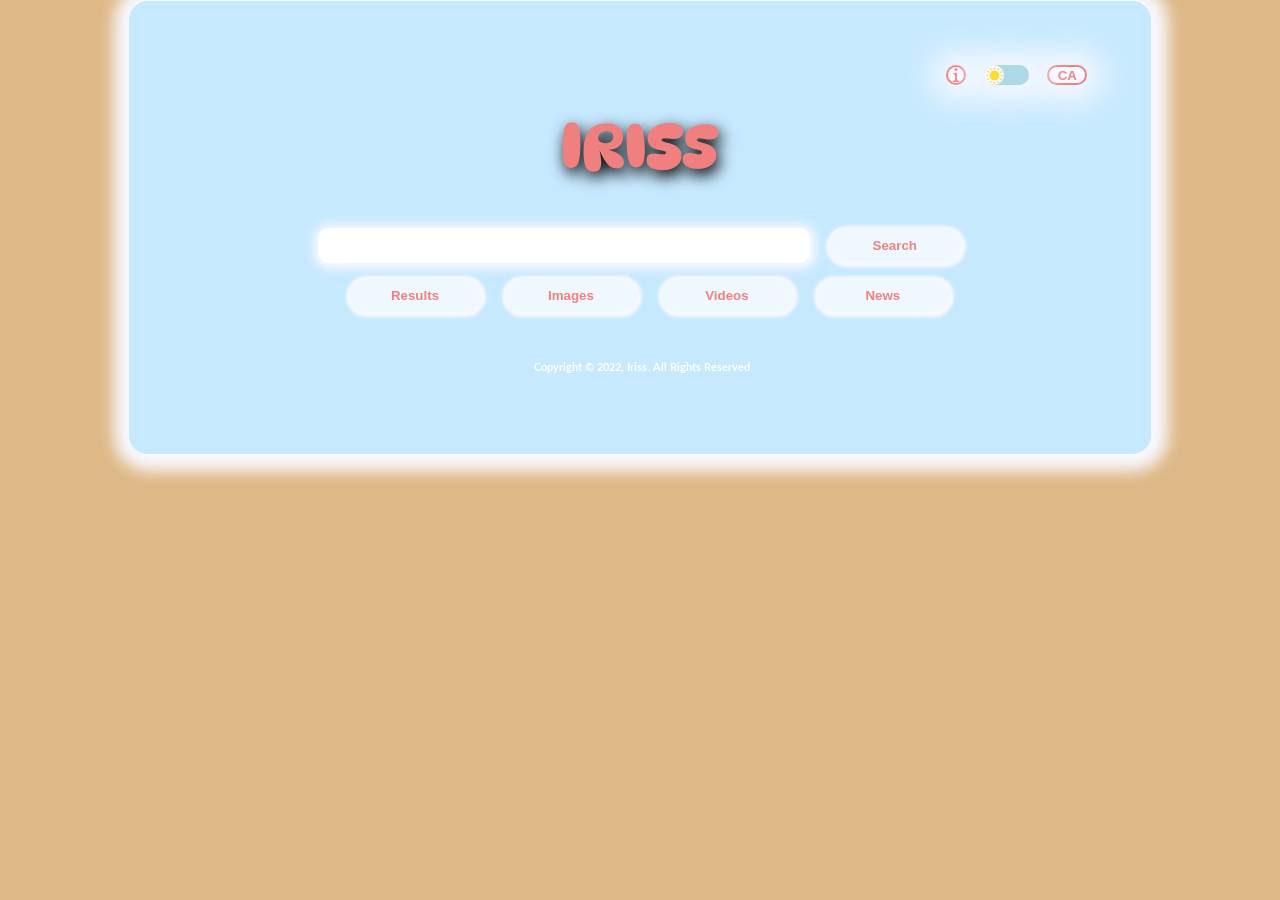
<file: index.html>
<!DOCTYPE html>
<html>
  <head>
    <title>Iriss Search</title>
    <meta charset="utf-8" />
    <meta name="description" content="Iriss serves as a simple alternative to Google search as well as other search engines. Iriss utulizes google search APIs to provide you with the top and best results to your search querys all while providing you with a simple but elegant UI."/>
    <meta name="keywords" content="iriss,search,google alternative,secure" />
    <meta name="viewport" content="width=device-width, initial-scale=1.0" />
    <meta property="og:image" content="https://i.postimg.cc/FHGzPwnr/ogPic.jpg" />
    <link rel="stylesheet" href="main.css" />
    <link rel="preconnect" href="https://fonts.gstatic.com/" />
    <script>
      var dataObject, imgDataObject, vidDataObject, newsDataObject, country;
      const data = "";
      var userIn;
      var topImg = document.getElementById("topImg");
      var resultsBtn = document.getElementById("resultsBtn");
      var imgBtn = document.getElementById("imgBtn");
      var vidBtn = document.getElementById("vidBtn");
      var newsBtn = document.getElementById("newsBtn");
      function toggleLightDark() {
        var toggle = document.getElementById(".checker");
        var wrap = document.getElementById("wrap");
        var body = document.getElementById("bodyID");
        var searchBar = document.getElementById("userSearch");
        var sButton = document.getElementById("searchBtn");
        var rBtn = document.getElementById("resultsBtn");
        var iBtn = document.getElementById("imgBtn");
        var vBtn = document.getElementById("vidBtn");
        var nBtn = document.getElementById("newsBtn");
        var info = document.getElementById("info");
        var sun = document.getElementById("sun");
        var moon = document.getElementById("moon");
        var title = document.getElementById("hTitle");
        var infoBtn = document.getElementById("popupBtn");
        var countryBtn = document.getElementById("countryID");
        var popup = document.getElementById("popDiv");
        var popupText = document.getElementById("popDivInfo");
        var right = document.getElementById("copyright");
        const boxes = document.querySelectorAll(".descriptionDiv");
        const boxes2 = document.querySelectorAll(".switch");
        if (document.querySelector(".checker").checked == true) {
          wrap.style.backgroundColor = "rgb(41, 35, 78)";
          body.style.backgroundColor = "rgb(41, 35, 78)";
          wrap.style.boxShadow = "1px 1px 60px 15px rgb(240, 128, 128, 0.5)";
          wrap.style.border = "none";
          searchBar.style.backgroundColor = "rgb(41, 35, 78)";
          searchBar.style.color = "white";
          searchBar.style.boxShadow = "none";
          sButton.style.backgroundColor = "rgb(41, 35, 78)";
          sButton.style.boxShadow = "none";
          rBtn.style.backgroundColor = "rgb(41, 35, 78)";
          rBtn.style.boxShadow = "none";
          iBtn.style.backgroundColor = "rgb(41, 35, 78)";
          iBtn.style.boxShadow = "none";
          vBtn.style.backgroundColor = "rgb(41, 35, 78)";
          vBtn.style.boxShadow = "none";
          nBtn.style.backgroundColor = "rgb(41, 35, 78)";
          nBtn.style.boxShadow = "none";
          boxes.forEach((box) => {
            box.style.color = "white";
          });
          try {
            info.style.backgroundColor = "black";
            info.style.color = "white";
            info.style.boxShadow = "none";
          } catch {
            console.log(
              "No info div found. User required to perform search first."
            );
          }
          boxes2.forEach((box1) => {
            box1.style.boxShadow = "1px 1px 60px 15px rgb(240, 128, 128, 0.5)";
          });
          title.style.textShadow = "3px 6px 16px rgb(240, 128, 128, 0.5)";
          infoBtn.style.boxShadow = "1px 1px 60px 15px rgb(240, 128, 128, 0.5)";
          countryBtn.style.boxShadow = "1px 1px 60px 15px rgb(240, 128, 128, 0.5)";
          popup.style.backgroundColor = "black";
          popup.style.opacity = "0.9";
          popupText.style.color = "ghostwhite";
          popup.style.boxShadow = "1px 1px 60px 15px rgb(240, 128, 128, 0.5)";
          right.style.boxShadow = "none";
          right.style.backgroundColor = "transparent";
          right.style.color = "lightcoral";
        } else if (document.querySelector(".checker").checked == false) {
          wrap.style = "";
          body.style = "";
          searchBar.style = "";
          sButton.style = "";
          rBtn.style = "";
          rBtn.style.color = "";
          iBtn.style = "";
          vBtn.style = "";
          nBtn.style = "";
          infoBtn.style = "";
          countryBtn.style = "";
          try {
            info.style = "";
          } catch {
            console.log(
              "No info div found. User required to perform search first."
            );
          }
          boxes.forEach((box) => {
            box.style.color = "";
          });
          boxes2.forEach((box1) => {
            box1.style.boxShadow = "";
          });
          title.style = "";
          popup.style.backgroundColor = "";
          popup.style.boxShadow = "";
          popup.style.opacity = "";
          popupText.style.color = "";
          right.style.boxShadow = "";
          right.style.backgroundColor = "";
          right.style.color = "";
        }
      }
      function checkSearch() {
        checkIn = document.getElementById("userSearch").value;
        if (checkIn.length == 0) {
          console.log(
            "Unable to perform search. No search query detected in search bar."
          );
        } else {
          processSearch();
        }
      }
      function processSearch() {
        userIn = document.getElementById("userSearch").value;
        userIn = userIn.split(" ").join("+");
        country = document.getElementById("countryID").value;
        document.getElementById("content").innerHTML =
          "<div class='loader'></div>";
        initializeSearch(userIn);
        initializeImageSearch(userIn);
        initializeVidSearch(userIn);
        initializeNewsSearch(userIn);
        toggleLightDark();
      }
      function initializeNewsSearch(search) {
        const xhr = new XMLHttpRequest();
        xhr.withCredentials = true;
        xhr.addEventListener("readystatechange", function () {
          if (this.readyState === this.DONE) {
            console.log(this.responseText);
            newsDataObject = JSON.parse(this.responseText);
          }
        });
        xhr.open(
          "GET",
          "https://google-search3.p.rapidapi.com/api/v1/news/q=".concat(
            search
          ) + "&num=100"
        );
        xhr.setRequestHeader("X-User-Agent", "desktop");
        xhr.setRequestHeader("X-Proxy-Location", country);
        xhr.setRequestHeader(
          "X-RapidAPI-Key",
          "ca53dc03dcmshd11cf4b2967d2efp139e4fjsn965726f7b050"
        );
        xhr.setRequestHeader(
          "X-RapidAPI-Host",
          "google-search3.p.rapidapi.com"
        );
        xhr.send(data);
      }
      function initializeVidSearch(search) {
        const xhr = new XMLHttpRequest();
        xhr.withCredentials = true;
        xhr.addEventListener("readystatechange", function () {
          if (this.readyState === this.DONE) {
            console.log(this.responseText);
            vidDataObject = JSON.parse(this.responseText);
          }
        });
        xhr.open(
          "GET",
          "https://google-search3.p.rapidapi.com/api/v1/video/q=".concat(search)
        );
        xhr.setRequestHeader("X-User-Agent", "desktop");
        xhr.setRequestHeader("X-Proxy-Location", country);
        xhr.setRequestHeader(
          "X-RapidAPI-Key",
          "ca53dc03dcmshd11cf4b2967d2efp139e4fjsn965726f7b050"
        );
        xhr.setRequestHeader(
          "X-RapidAPI-Host",
          "google-search3.p.rapidapi.com"
        );
        xhr.send(data);
      }
      function initializeImageSearch(search) {
        const xhr = new XMLHttpRequest();
        xhr.withCredentials = true;
        xhr.addEventListener("readystatechange", function () {
          if (this.readyState === this.DONE) {
            console.log(this.responseText);
            imgDataObject = JSON.parse(this.responseText);
          }
        });
        xhr.open(
          "GET",
          "https://google-search3.p.rapidapi.com/api/v1/image/q=".concat(
            search
          ) + "&num=50"
        );
        xhr.setRequestHeader("X-User-Agent", "desktop");
        xhr.setRequestHeader("X-Proxy-Location", country);
        xhr.setRequestHeader(
          "X-RapidAPI-Key",
          "ca53dc03dcmshd11cf4b2967d2efp139e4fjsn965726f7b050"
        );
        xhr.setRequestHeader(
          "X-RapidAPI-Host",
          "google-search3.p.rapidapi.com"
        );
        xhr.send(data);
      }
      function initializeSearch(search) {
        const xhr = new XMLHttpRequest();
        xhr.withCredentials = true;
        xhr.addEventListener("readystatechange", function () {
          if (this.readyState === this.DONE) {
            console.log(this.responseText);
            dataObject = JSON.parse(this.responseText);
            displaySearch();
          }
        });
        xhr.open(
          "GET",
          "https://google-search3.p.rapidapi.com/api/v1/search/q=".concat(
            search
          ) + "&num=100"
        );
        xhr.setRequestHeader("X-User-Agent", "desktop");
        xhr.setRequestHeader("X-Proxy-Location", country);
        xhr.setRequestHeader(
          "X-RapidAPI-Key",
          "ca53dc03dcmshd11cf4b2967d2efp139e4fjsn965726f7b050"
        );
        xhr.setRequestHeader(
          "X-RapidAPI-Host",
          "google-search3.p.rapidapi.com"
        );
        xhr.send(data);
      }
      function displaySearch() {
        var topImg = document.getElementById("topImg");
        var resultsBtn = document.getElementById("resultsBtn");
        var imgBtn = document.getElementById("imgBtn");
        var vidBtn = document.getElementById("vidBtn");
        var newsBtn = document.getElementById("newsBtn");
        document.getElementById("content").innerHTML = "";
        document.getElementById("content").innerHTML +=
          "<div id='info'>" +
          dataObject.total +
          " results found in " +
          dataObject.ts.toPrecision(3) +
          "s</div>";
        for (var i = 0; i < dataObject.results.length; i++) {
          var title = dataObject.results[i].title;
          var description = dataObject.results[i].description;
          var link = dataObject.results[i].link;
          document.getElementById("content").innerHTML +=
            "<section>" +
            "<h3><a href='" +
            link +
            "'>" +
            title +
            "</a></h3>" +
            "<div class='descriptionDiv'>" +
            "<p1>" +
            description +
            "</p1>" +
            "</div>" +
            "</section>";
        }
        toggleLightDark();
        resultsBtn.style.backgroundColor = "lightskyblue";
        resultsBtn.style.color = "white";
        topImg.style.display = "block";
      }
      function displayImg() {
        var topImg = document.getElementById("topImg");
        var resultsBtn = document.getElementById("resultsBtn");
        var imgBtn = document.getElementById("imgBtn");
        var vidBtn = document.getElementById("vidBtn");
        var newsBtn = document.getElementById("newsBtn");
        document.getElementById("content").innerHTML = "";
        document.getElementById("content").innerHTML +=
          "<div id='info'>" +
          imgDataObject.image_results.length +
          " results found in " +
          imgDataObject.ts.toPrecision(3) +
          "s</div><br>";
        for (var i = 0; i < imgDataObject.image_results.length; i++) {
          var src = imgDataObject.image_results[i].image.src;
          document.getElementById("content").innerHTML +=
            "<img class='imgSearchD' src='" + src + "'>";
        }
        toggleLightDark();
        imgBtn.style.backgroundColor = "lightskyblue";
        imgBtn.style.color = "white";
        topImg.style.display = "block";
      }
      function displayVid() {
        var topImg = document.getElementById("topImg");
        var resultsBtn = document.getElementById("resultsBtn");
        var imgBtn = document.getElementById("imgBtn");
        var vidBtn = document.getElementById("vidBtn");
        var newsBtn = document.getElementById("newsBtn");
        document.getElementById("content").innerHTML = "";
        document.getElementById("content").innerHTML +=
          "<div id='info'>" +
          vidDataObject.total +
          " results found in " +
          vidDataObject.ts.toPrecision(3) +
          "s</div>";
        for (var i = 0; i < vidDataObject.results.length; i++) {
          var title = vidDataObject.results[i].title;
          var link = vidDataObject.results[i].link;
          var description = vidDataObject.results[i].description;
          document.getElementById("content").innerHTML +=
            "<section>" +
            "<h3><a href='" +
            link +
            "'>" +
            title +
            "</a></h3>" +
            "<div class='descriptionDiv'>" +
            "<p1>" +
            description +
            "</p1>" +
            "</div>" +
            "</section>";
        }
        toggleLightDark();
        vidBtn.style.backgroundColor = "lightskyblue";
        vidBtn.style.color = "white";
        topImg.style.display = "block";
      }
      function displayNews() {
        var topImg = document.getElementById("topImg");
        var resultsBtn = document.getElementById("resultsBtn");
        var imgBtn = document.getElementById("imgBtn");
        var vidBtn = document.getElementById("vidBtn");
        var newsBtn = document.getElementById("newsBtn");
        document.getElementById("content").innerHTML = "";
        document.getElementById("content").innerHTML +=
          "<div id='info'>" +
          newsDataObject.entries.length +
          " results found in " +
          newsDataObject.ts.toPrecision(3) +
          "s</div>";
        for (var i = 0; i < newsDataObject.entries.length; i++) {
          var title = newsDataObject.entries[i].title;
          var link = newsDataObject.entries[i].link;
          var published = newsDataObject.entries[i].published;
          var source = newsDataObject.entries[i].source.href;
          var publisher = newsDataObject.entries[i].source.title;
          document.getElementById("content").innerHTML +=
            "<section>" +
            "<h3><a href='" +
            link +
            "'>" +
            title +
            "</a></h3>" +
            "<div class='descriptionDiv'>" +
            "<p1>Published on: " +
            published +
            "<br>Source: " +
            source +
            "<br>Publisher: " +
            publisher +
            "</p1>" +
            "</div>" +
            "</section>";
        }
        toggleLightDark();
        newsBtn.style.backgroundColor = "lightskyblue";
        newsBtn.style.color = "white";
        topImg.style.display = "block";
      }
      function enterSearch(ele) {
        if (event.key === "Enter") {
          checkSearch();
        }
      }

      function popup() {
        var popup = document.getElementById("popDiv");
        popup.style.display = "block";
      }

      function unPop() {
        var popup = document.getElementById("popDiv");
        popup.style.display = "none";
      }
    </script>
  </head>
<script async src="https://www.googletagmanager.com/gtag/js?id=G-2MVN90X1NE"></script>
<script>
  window.dataLayer = window.dataLayer || [];
  function gtag(){dataLayer.push(arguments);}
  gtag('js', new Date());

  gtag('config', 'G-2MVN90X1NE');
</script>
  <body id="bodyID">
    <div id="wrap">
      <div id="popDiv">
        <button id="unpopBtn" onclick="unPop();"></button>
        <h3 id="popHead">About Iriss</h3>
        <p1 id="popDivInfo">Iriss is a web search website that was built by me for fun and educational purposes. Iriss uses google search APIs to bring you the top and best results for your search querys.<br>You can contact me at:<br><a href="mailto:dev@iriss.app">dev@iriss.app</a></p1>
      </div>
      <div id="controls">
      <select title="Search Country ID" id="countryID">
        <option value="US">US</option>
        <option value="CA" selected>CA</option>
        <option value="IE">IE</option>
        <option value="GB">GB</option>
        <option value="FR">FR</option>
        <option value="DE">DE</option>
        <option value="SE">SE</option>
        <option value="IN">IN</option>
        <option value="JP">JP</option>
        <option value="KR">KR</option>
        <option value="SG">SG</option>
        <option value="AU">AU</option>
        <option value="BR">BR</option>
      </select>
      <div id="darkLightD">
        <label class="switch">
          <input type="checkbox" class="checker" onclick="toggleLightDark();" />
          <span class="slider round"></span>
        </label>
      </div>
      <button id="popupBtn" onclick="popup();"></button>
    </div>
      <header><h1 id="hTitle">IRISS</h1></header>
      <nav>
        <input
          type="text"
          id="userSearch"
          spellcheck="false"
          onkeydown="enterSearch(this);"
          value=""
        /><button
          id="searchBtn"
          class="buttonsC"
          onclick="checkSearch();"
        >
          Search
          </button
        ><br /><button
          id="resultsBtn"
          class="buttonsC"
          onclick="displaySearch();"
        >
          Results
        </button>
        <button id="imgBtn" class="buttonsC" onclick="displayImg();">
          Images
        </button>
        <button id="vidBtn" class="buttonsC" onclick="displayVid();">
          Videos
        </button>
        <button id="newsBtn" class="buttonsC" onclick="displayNews();">
          News
        </button>
      </nav>
      <div id="content"></div>
      <footer>
        <div id="footDiv">
          <h4 id="copyright">Copyright &copy; 2022, Iriss. All Rights Reserved</h4>
          <a href="#" title="Go to Top"
            ><img
              id="topImg"
              src="./images/top.png "
          /></a>
        </div>
      </footer>
    </div>
  </body>
  <link rel="stylesheet" href="https://fonts.googleapis.com/css?family=Lato&display=swap" />
  <link
    rel="stylesheet"
    href="https://fonts.googleapis.com/css?family=DynaPuff&display=swap"
  />
</html>
</file>
<file: main.css>
* {
    box-sizing: border-box;
    -webkit-touch-callout: none;
    -webkit-user-select: none;
    user-select: none;
    
  }
*:focus{
    outline: none;
}
#wrap {
    width: 80%;
    background-color: rgb(199, 233, 255);
    margin: auto;
    margin-bottom: 5%;
    padding: 5%;
    overflow-wrap: auto;
    border: 1px solid ghostwhite;
    border-radius: 20px;
    box-shadow: 1px 1px 15px 15px ghostwhite;
  }
  #wrap{
    transition: box-shadow 1s, background-color 1s, border 1s, width 1s;
  }
#darkLightD{
    width: 5%;
    float: right;
    margin: auto;
}
body {
    background: burlywood;
    font-family: Lato;
    text-align: left;
    margin: auto;
    transition: background-color 1s;
  }
#content{
    margin: 5%;

}
h1 {
    text-align: center;
    font-family: DynaPuff;
    font-size: 64px;
    font-weight:bolder;
    text-shadow: 3px 6px 16px black;
    transition: 1s;
  }

h3 a{
    text-decoration: none;
    color:steelblue;
    text-shadow: 1px 1px 1px black;
  }

#userSearch{
    -webkit-touch-callout: text;
    -webkit-user-select: text;
    user-select: text;
    border-radius: 10px;
    border: 1px solid white;
    box-shadow: 1px 1px 10px 5px ghostwhite;
    width: 55%;
    padding: 1%;
    color: black;
    transition: box-shadow 1s, background-color 1s;
}

#countryID{
  box-shadow: 1px 1px 30px 15px ghostwhite;
  width: 4.5%;
    border: 2px solid lightcoral;
    border-radius: 20px;
    appearance: button;
    -webkit-appearance: none;
    padding-left: 1%;
    background-color: ghostwhite;
    color: lightcoral;
    height: 20px;
    font-weight: 800;
    float: right;
    margin-left: 2%;
    transition: 1s;
}

.buttonsC{
    border: 1px solid ghostwhite;
    border-radius: 20px;
    background-color: aliceblue;
    margin-left: 2%;
    box-shadow: 1px 1px 3px 3px ghostwhite;
    color:lightcoral;
    font-weight: 800;
    padding-right: 2%;
    padding-left: 2%;
    padding-top: 1%;
    padding-bottom: 1%;
    width: 15%;
}
.buttonsC{
    transition: 1s;
}
.buttonsC:hover{
    background-color: lightskyblue;
    color: white;
    transform: rotate(10deg);
}
#imgBtn{
    margin-top: 1.75%;
}
h3{
    transition: 0.5s;
}
h3:hover{
    box-shadow: 2px 2px 10px 10px ghostwhite;
    background-color: ghostwhite;
    border-radius: 20px;
    
}
nav{
    text-align: center;
}

.imgSearchD{
    width: 20%;
    height: 20%;
    margin: 2%;
    transition: 1s;
}

.imgSearchD:hover{
    box-shadow: 2px 2px 10px 10px ghostwhite;
    width: 23%;
    height: 23%;
}

h1{
    color: lightcoral;
}

.loader {
    margin: auto;
    border: 6px solid #f3f3f3; 
    border-top: 6px solid lightcoral;
    border-radius: 50%;
    width: 30px;
    height: 30px;
    box-shadow: 1px 1px 5px 5px ghostwhite;
    animation: spin 2s linear infinite;
  }
  
  @keyframes spin {
    0% { transform: rotate(0deg); }
    100% { transform: rotate(360deg); }
  }

footer{
    text-align: center;
    font-size: smaller;
    border-radius: 20px;
    width: fit-content;
    margin: auto;
    
}

footer h4{
    white-space: nowrap;
    border-radius: 20px;
    padding: 1%;
    color: white;
    font-size: smaller;

}
footer h4{
    transition: 0.5s;
}
footer img{
    height: 35px;
    width: 35px;
    border-radius: 20px;
    display: none;
    margin: auto;
    transition: 0.5s;
}
#info{
    color: steelblue;
    text-shadow: 1px 1px 1px darkgrey;
    background-color: ghostwhite;
    box-shadow: 1px 3px 10px 10px ghostwhite;
    width: fit-content;
    border-radius: 20px;
    padding-left: 5%;
    padding-right: 5%;
    margin-bottom: 4%;
    transition: 1s;
}
.descriptionDiv{
    transition: 1s;
}

footer h4:hover{

    background-color: ghostwhite;
    color: #3498db;
    box-shadow: 1px 1px 15px 15px ghostwhite;
}
footer img:hover{
    background-color: ghostwhite;
    box-shadow: 1px 1px 15px 15px ghostwhite;
    transform: rotate(360deg);
}

.switch {
    
    position: relative;
    display: inline-block;
    width: 45px;
    height: 20px;
    border-radius: 20px;
    box-shadow: 1px 1px 30px 15px ghostwhite;
    transition: 1s;
  }

  .switch input {
      
    opacity: 0;
    width: 0;
    height: 0;
    
  }
  
  .slider {
      
    position: absolute;
    cursor: pointer;
    top: 0;
    left: 0;
    right: 0;
    bottom: 0;
    background-color: lightblue;
    -webkit-transition: 1s;
    transition: 1s;
    
  }
  
  .slider:before {
    position: absolute;
    content: "";
    height: 20px;
    width: 20px;
    background-image: url("./images/sun.png");
    background-repeat: no-repeat;
    background-size: 17px 17px;
    background-position-x: center;
    background-position-y:center;
    background-color: ghostwhite;
    -webkit-transition: 1s;
    transition: 1s;
    
  }
  
  input:checked + .slider {
    background-color: gold;
    color: rgb(255, 196, 0);
  }

  input:checked + .slider:before{
    background-color: rgb(73, 43, 226);
    background-image: url("./images/moon.png");
    background-repeat: no-repeat;
    background-size: 13px 13px;
    background-position-x: center;
    background-position-y:center;
  }
  
  input:checked + .slider:before {
    -webkit-transform: translateX(26px);
    -ms-transform: translateX(26px);
    transform: translateX(26px);
    
  }

  .slider.round {
    border-radius: 34px;
  }
  .slider.round:before {
    border-radius: 50%;
  }

  section{
    word-wrap: break-word;
  }
#popDiv {
  text-align: center;
  position:fixed;
  width: 50%;
  top: 10%;
  left: 25%;
  padding: 2%;
  z-index: 1;
  box-shadow: 0px 0px 100px 40px rgb(255, 0, 0, 0.5), 0px 0px 30px 10px rgb(255, 0, 0, 0.5) inset;
  background-color: ghostwhite;
  opacity: 0.9;
  border-radius: 20px;
  overflow:auto;
  min-height: fit-content;
  display: none;
  transition: 1s;
}
#popDivInfo{
  display: block;
  margin: 5%;
  line-height: 35px;
  transition: 1s;
}
#popDivInfo a{
  display: inline-block;
  overflow: auto;
  width:fit-content;
  -webkit-touch-callout: text;
  -webkit-user-select: text;
  user-select: text;
  text-decoration: none;
  color: lightcoral;
  border: 2px solid lightcoral;
  border-radius: 20px 60px;
  padding: 0%;
  padding-right: 6%;
  padding-left: 6%;
  transition: 1s;
}
#popDivInfo a:hover{
  color: ghostwhite;
  overflow: auto;
  transform: rotate(8deg);
  background-color: rgb(240, 128, 128, 0.7);
  box-shadow: 1px 1px 60px 10px rgb(240, 128, 128);
}

#unpopBtn{
  float: right;
  margin: 2.5%;
  background-image: url("./images/exit.png");
  background-size: contain;
  border-radius: 20px;
  height: 20px;
  width: 20px;
  background-color: rgb(248, 248, 255, 0.1);
  border: ghostwhite;
  transition: 1s;
}
#unpopBtn:hover{
  box-shadow: 1px 1px 60px 10px rgb(240, 128, 128);
  background-color: rgb(240, 128, 128, 0.2);
}
#popupBtn{
  background-image: url("./images/info.png");
  background-size: contain;
  background-position: center;
  box-shadow: 1px 1px 30px 15px ghostwhite;
  width: 20px;
  height: 20px;
  background-repeat: no-repeat;
  float: right;
  margin: auto;
  margin-right: 2%;
  border-radius: 20px;
  background-color: ghostwhite;
  border: 2px solid lightcoral;
  transition: 1s;
}
#popupBtn:hover{
  box-shadow: 1px 1px 15px 15px ghostwhite;
  transition: 1s;
}
#popHead{
  color: lightcoral;
  clear: both;
  
}
#popHead:hover{
  box-shadow: none;
  background-color: transparent;
}
  @media screen and (max-width: 1250px){
    .buttonsC{
      margin-left: 2%;
    }
    #countryID{
      width: 5%;
      margin-left: 3%;
    }
    #darkLightD{
      margin-left: none;
    }
  }
  @media screen and (max-width: 1000px){
    .buttonsC{
      margin-left: 2%;
    }
    #countryID{
      width: 6%;
      margin-left: 6%;
    }
    #darkLightD{
      margin-left: 1%;
    }
    #popDiv{
      width: 75%;
      height: 300px;
      left: 13%;
    }
  }
  @media screen and (max-width:720px){

    #wrap{
        width: 90%;
        transition: 1s;
    }
    .buttonsC{
      width: 15%;
    }
    #searchBtn{
      padding: 1%;
      height: auto;
    }
    #userSearch{
      width: 60%;
      font-size: 10px;
    }
    .switch{
      float: right;
    }
    #countryID{
      width: 6%;
      margin-left: 2%;
    }
    #darkLightD{
      margin-left: 3%;
    }
    #popupBtn{
      background-color: ghostwhite;
      width: 20px;
      height: 20px;
      background-size:contain;
    }
}

@media screen and (max-width:600px){
  #wrap{
    width: 100%;
    margin-top: 20%;
    transition: all 1s; 
}
body{
  background-color: rgb(199, 233, 255);
}
.buttonsC{
  width: 18%;
  margin-left: 2%;
}
#searchBtn{
  padding: 1%;
}
#userSearch{
  width: 70%;
  font-size: 10px;
  margin-bottom: 1%;
}
.switch{
  float: right;
}
#countryID{
  width: 7%;
  margin-left: 2%;
}
#darkLightD{
  margin-left: 5%;
}
#popDiv{
  width: 75%;
  height: 300px;
  top: 10%;
  left: 13%;
}
#popDivInfo{
  margin: 10%;
  margin-top: 0%;
}
#popupBtn{
  background-color: ghostwhite;
  width: 20px;
  height: 20px;
  background-size:contain;
}
}
@media screen and (max-width:420px){

.buttonsC{
  width: 20%;
  margin-left: 3%;
}
#searchBtn{
  padding: 1%;
}
#userSearch{
  width: 70%;
  height: 20px;
  font-size: 8px;
  margin-bottom: 3%;
}
#countryID{
  float: right;
  width: 10%;
  margin-left: 2%;
}
#darkLightD{
  float: right;
  margin-left: 8%;
}
#popupBtn{
  background-color: ghostwhite;
  width: 20px;
  height: 20px;
  background-size:contain;
}
}

@media screen and (max-width: 335px){
  #userSearch{
    width: 70%;
    font-size: 6px;
    height: 16px;
    margin-bottom: 3%;
  }
  .buttonsC{
    margin-top: 2%;
    width: 20%;
    margin-left: 3%;
    font-size: 40%;
  }
  #searchBtn{
    margin-left: 5%;
  }

  section{
    font-size: 60%;
  }

  #info{
    font-size: 40%;
  }
  footer h4{

    display: inline-block;
    font-size: 6px;
  }
  #countryID{
    width: 12%;
    margin-left: 4%;
  }
  #darkLightD{
    margin-left: 13%;
  }
}
</file>
